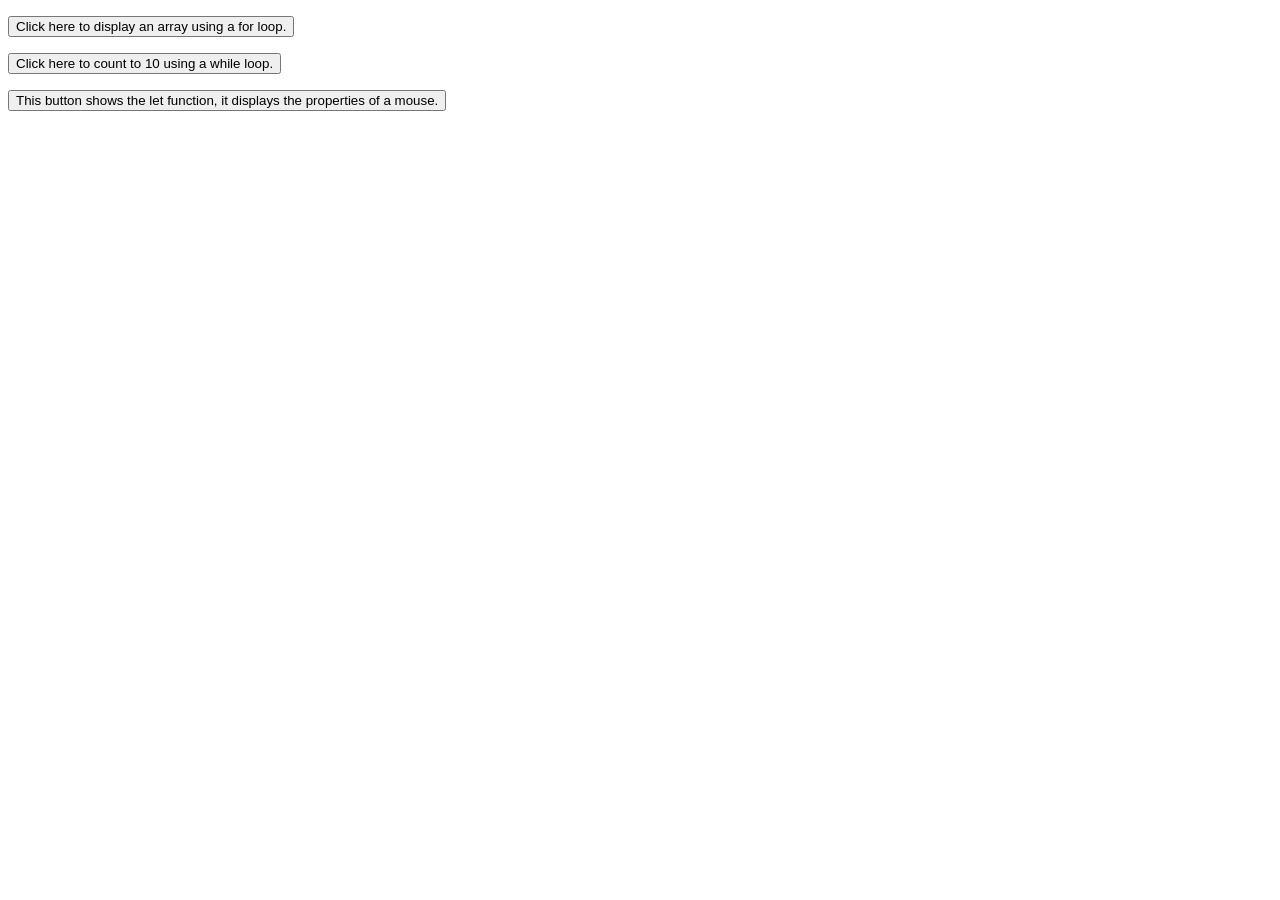
<file: Basic JavaScript Projects/Project10_loops_arrays/index.html>
<!DOCTYPE html>
<html>

<head>
    <meta charset="UTF-8">
    <title>Assignment 10</title>
</head>

<body>
    <script src="JS/main.js"></script>
    <p id="List_of_Instruments"></p>
    <button onclick="for_Loop()">Click here to display an array using a for loop.</button>
    <P id="while_Loop_Demo"></P>
    <button onclick="while_Loop()">Click here to count to 10 using a while loop.</button>
    <P id="let_Demo"></P>
    <button onclick="let_Function()">This button shows the let function, it displays the properties of a mouse.</button>
</body>

</html>
</file>
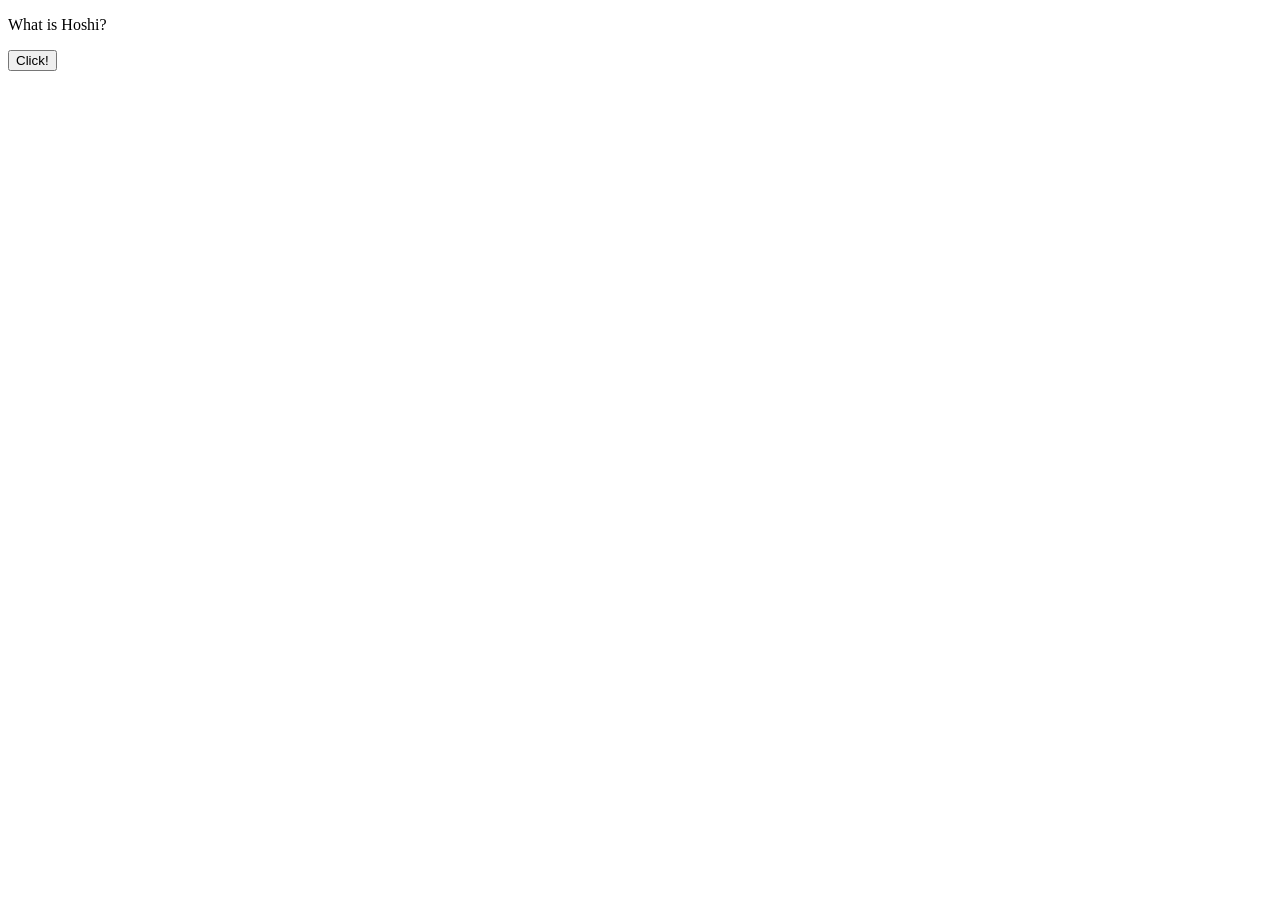
<file: Basic JavaScript Projects/Project2_functions/index.html>
<!DOCTYPE html>
<html lang="en">

<head>
    <meta charset="UTF-8">
</head>

<body>
    <p id="Button_Text">What is Hoshi?</p>

    <button onclick="My_First_Function()">
        Click!
    </button>

    <script src="JS/main.js"></script>
</body>

</html>
</file>
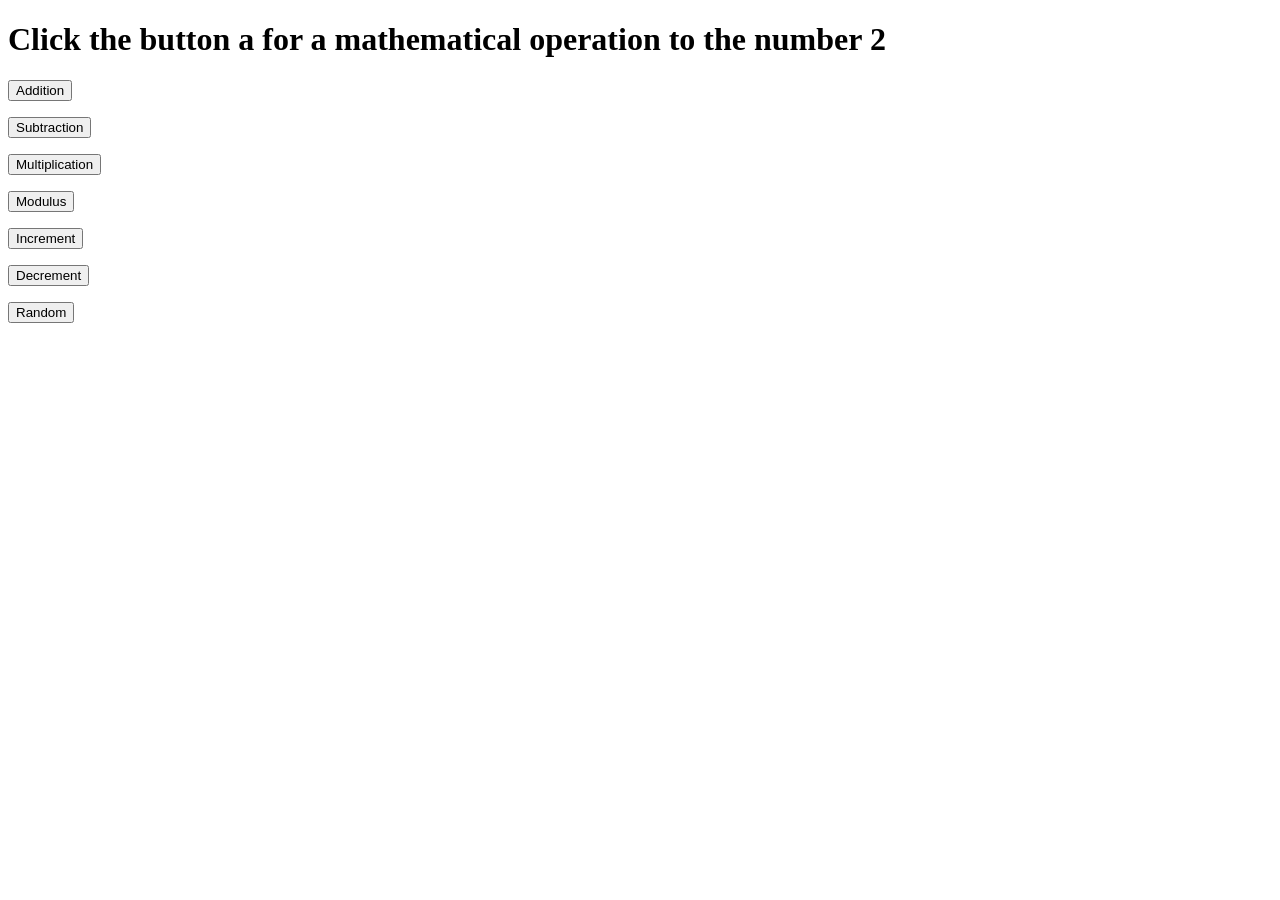
<file: Basic JavaScript Projects/Project3_math_operators/index.html>
<!DOCTYPE html>
<html lang="en">

<head>
    <meta charset="UTF-8">
</head>

<body>
    <P>
    <h1>Click the button a for a mathematical operation to the number 2 </h1>
    </P>
    <script src="JS/main.js"></script>
    <button onclick="addition_function()">Addition</button>
    <p id="addition"></p>

    <button onclick="subtraction_function()">Subtraction</button>
    <p id="subtraction"></p>

    <button onclick="multiplication_function()">Multiplication</button>
    <p id="multiplication"></p>

    <button onclick="modulus_function()">Modulus</button>
    <p id="modulus"></p>

    <button onclick="increment_function()">Increment</button>
    <p id="increment"></p>

    <button onclick="decrement_function()">Decrement</button>
    <p id="decrement"></p>

    <button onclick="random_function()">Random</button>
    <p id="random_function"></p>
    </button>
</body>

</html>
</file>
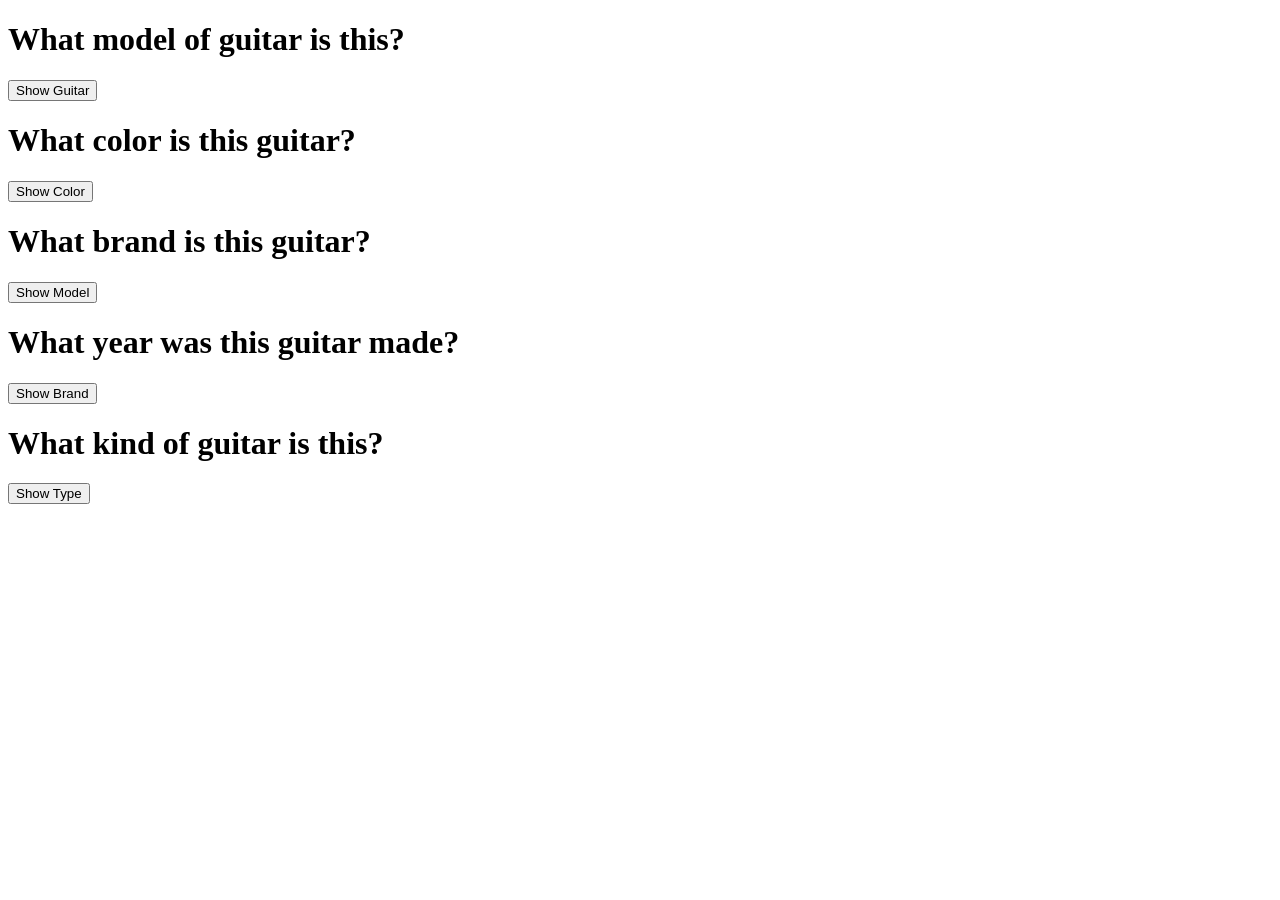
<file: Basic JavaScript Projects/Project4_dictionaries/index.html>
<!DOCTYPE html>
<html lang="en">

<head>
    <meta charset="UTF-8">
    <script src="JS/main.js"></script>
</head>

<body>
    <h1>What model of guitar is this?</h1>
    <button onclick="fender_telecaster()">Show Guitar</button>
    <p id="Model" onclick=""></p>
    <h1>What color is this guitar?</h1>
    <button onclick="fender_telecaster()">Show Color</button>
    <p id="Color" onclick=""></p>
    <h1>What brand is this guitar?</h1>
    <button onclick="fender_telecaster()">Show Model</button>
    <p id="Brand" onclick=""></p>
    <h1>What year was this guitar made?</h1>
    <button onclick="fender_telecaster()">Show Brand</button>
    <p id="Year" onclick=""></p>
    <h1>What kind of guitar is this?</h1>
    <button onclick="fender_telecaster()">Show Type</button>
    <p id="Type" onclick=""></p>

</body>

</html>
</file>
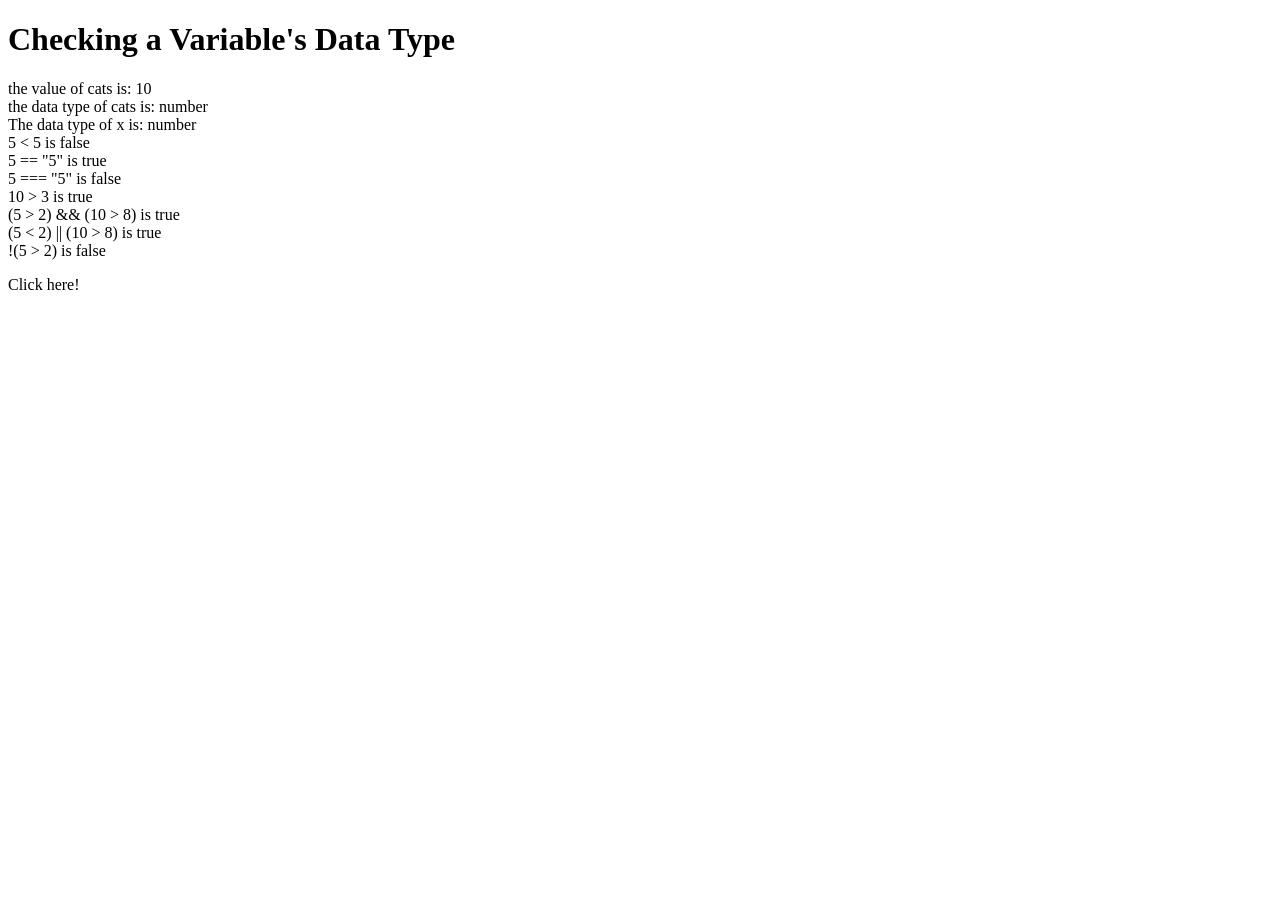
<file: Basic JavaScript Projects/Project5_comparisons_type_coercion/index.html>
<!DOCTYPE html>
<html>
<head>
  <title>Data Type Example</title>
</head>
<body>
  <h1>Checking a Variable's Data Type</h1>

  <script src="JS/main.js"></script>
  <p id="Test" onclick="my_Function()">Click here!</p>
</body>
</html>
</file>
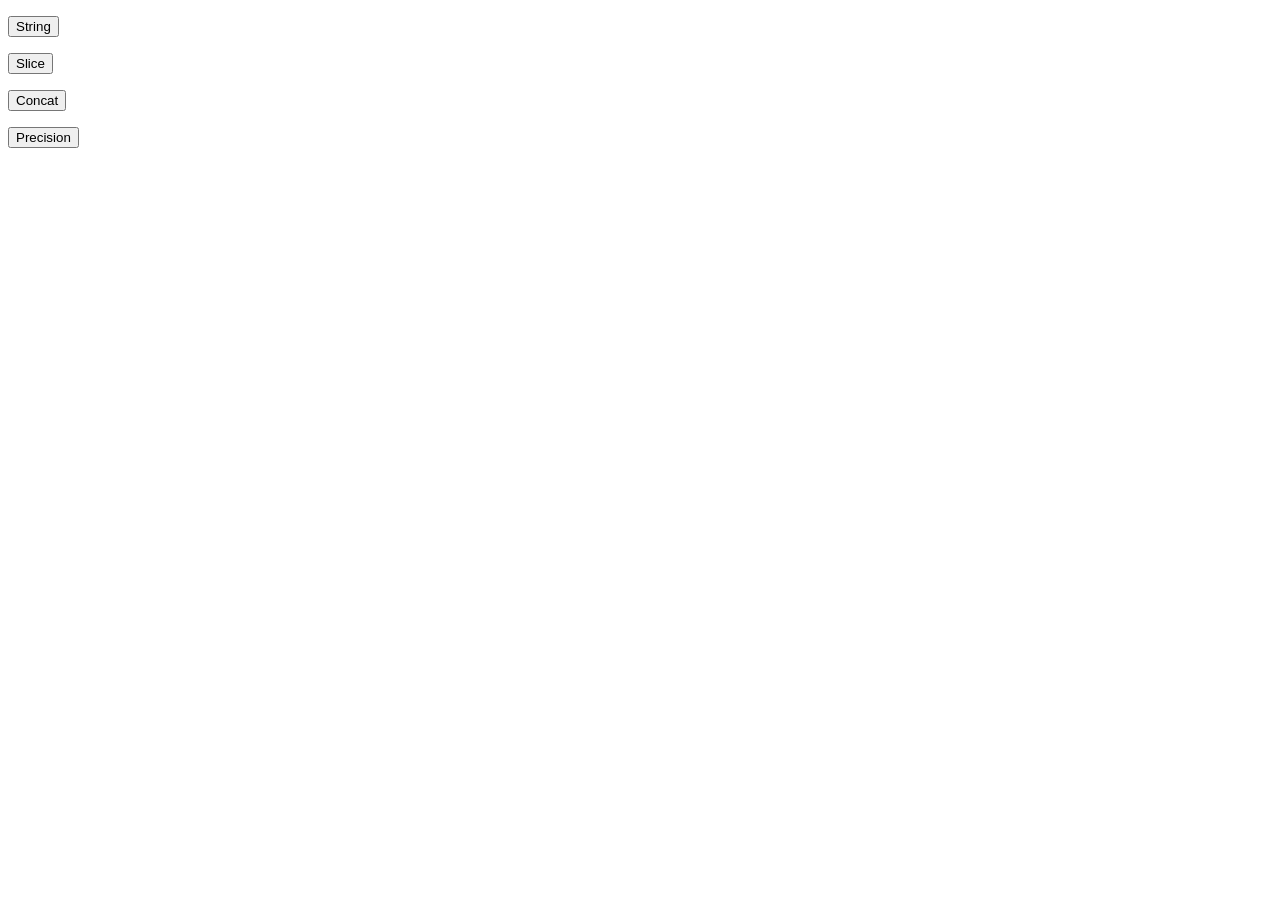
<file: Basic JavaScript Projects/Project8_string_methods/index.html>
<!DOCTYPE html>
<html>

<head>
    <title>Assignment 8</title>
</head>

<body>
    <p id="Assignment_8_string"></p>
    <button onclick="string_Method()">String</button>

    <p id="Assignment_8_slice"></p>
    <button onclick="slice_Method()">Slice</button>

    <p id="Assignment_8_concat"></p>
    <button onclick="concat_Method()">Concat</button>

    <p id="Assignment_8_toPrecision"></p>
    <button onclick="precision_Method()">Precision</button>

    <script src="JS/main.js"></script>
</body>

</html>
</file>
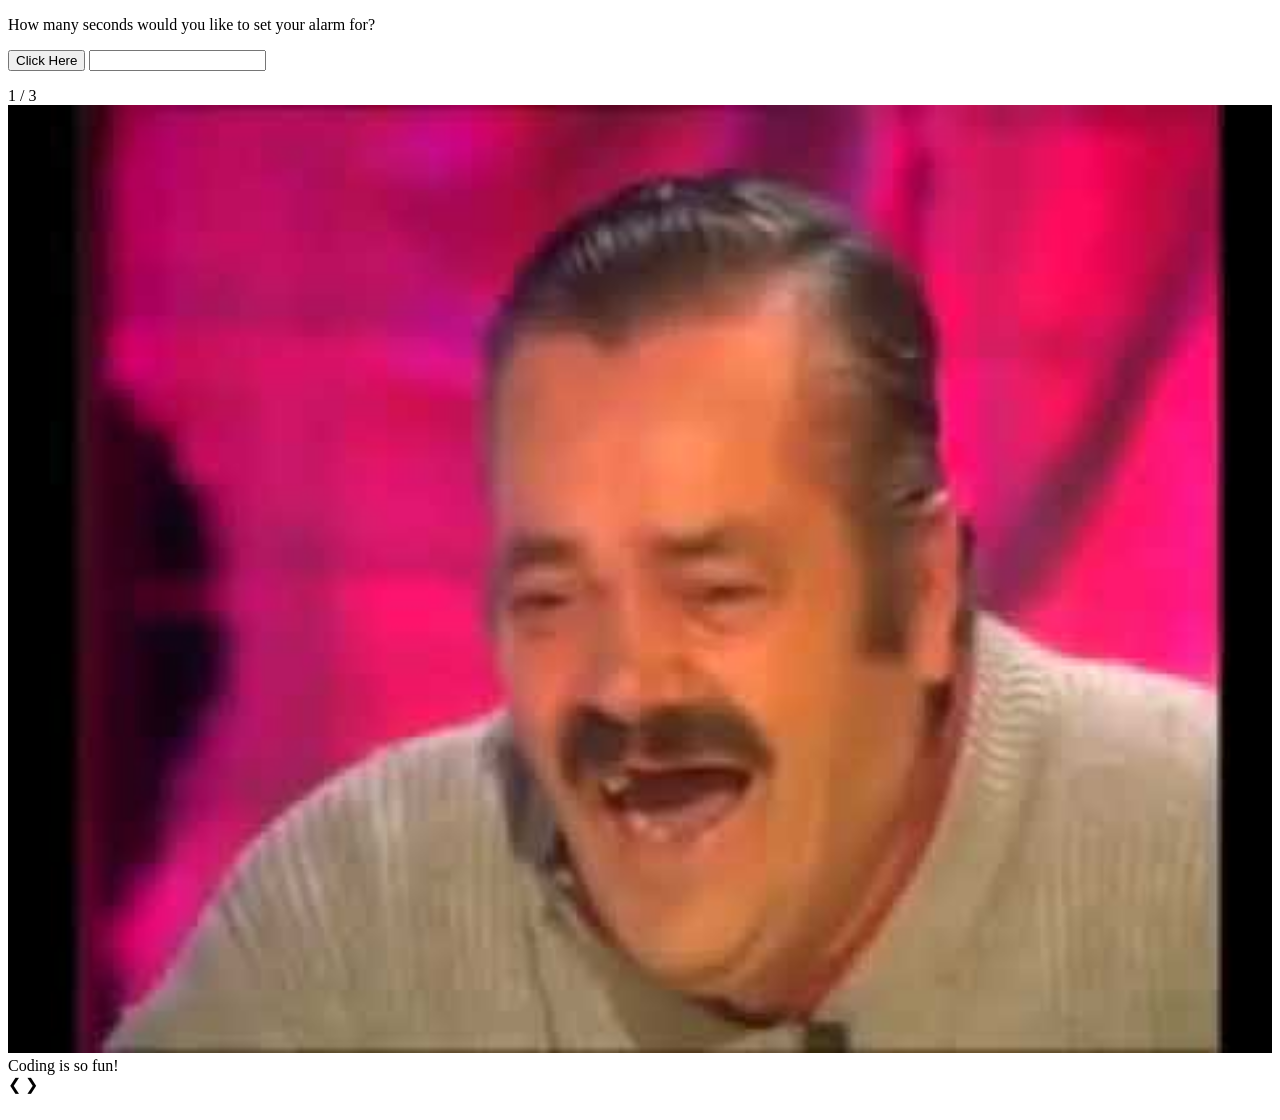
<file: Basic JavaScript Projects/Project9_countdown_slideshow/index.html>
<!DOCTYPE html>
<html>

<head>
    <title>Assignment 9</title>
</head>

<body>
    <p>How many seconds would you like to set your alarm for?</p>
    <button onclick="countdown()">Click Here</button>
    <input id="seconds" value="" />
    <p id="timer"></p>


    <!-- Slideshow container -->
<div class="slideshow-container">

  <!-- Full-width images with number and caption text -->
  <div class="mySlides fade">
    <div class="numbertext">1 / 3</div>
    <img src="img/img1.jpg" style="width:100%">
    <div class="text">Coding is so fun!</div>
  </div>

  <div class="mySlides fade">
    <div class="numbertext">2 / 3</div>
    <img src="img/img2.jpg" style="width:100%">
    <div class="text">wait it's CSS and Java in the same project</div>
  </div>

  <div class="mySlides fade">
    <div class="numbertext">3 / 3</div>
    <img src="img/img3.jpg" style="width:100%">
    <div class="text">Guess this is where I quit.</div>
  </div>

  <!-- Next and previous buttons -->
  <a class="prev" onclick="plusSlides(-1)">&#10094;</a>
  <a class="next" onclick="plusSlides(1)">&#10095;</a>
</div>
<br>

<!-- The dots/circles -->
<div style="text-align:center">
  <span class="dot" onclick="currentSlide(1)"></span>
  <span class="dot" onclick="currentSlide(2)"></span>
  <span class="dot" onclick="currentSlide(3)"></span>
</div>

    <script src="JS/main.js"></script>
</body>

</html>
</file>
